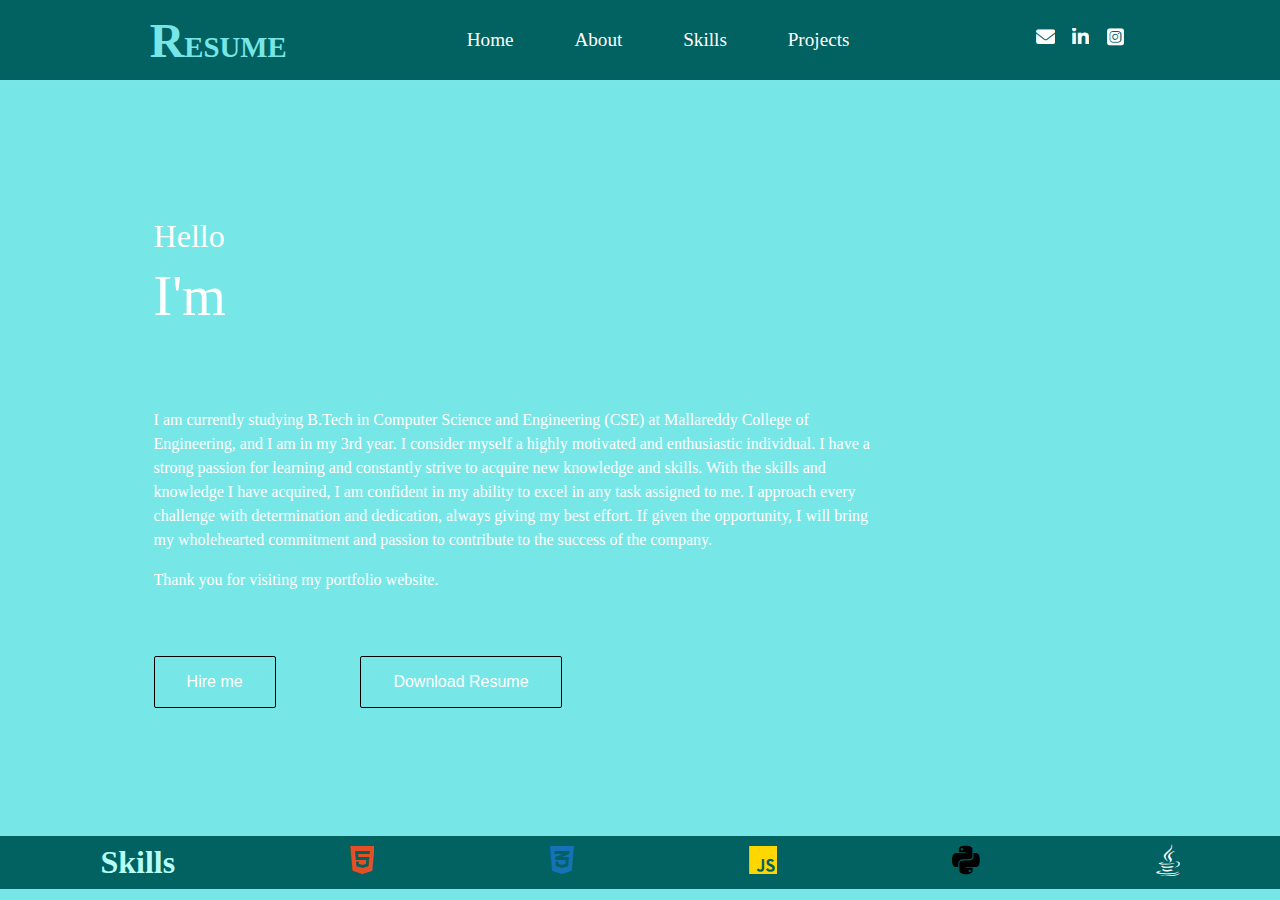
<file: index.html>
<!doctype html>
<html>
<head>
  <meta charset="utf-8" />
  <meta http-equiv="X-UA_Compatible" content="IE-edge" />
  <meta name="viewport" content="width-device-width, initial-scale=1.0" />
    <link rel="stylesheet" href="https://cdnjs.cloudflare.com/ajax/libs/font-awesome/6.2.1/css/all.min.css">
    <link rel="stylesheet" href="css/style.css" />
    <title>portfolio</title>
    <link rel="stylesheet" href="css/style.css" />
    <script>
        function download() {
          // Replace 'cv.pdf' with the actual filename and extension of your CV file
          var resumeUrl = 'more/resume.pdf';
          
          // Create a temporary link element
          var link = document.createElement('a');
          link.href = resumeUrl;
          link.download = 'resume.pdf';
          
          // Append the link to the document body
          document.body.appendChild(link);
          
          // Trigger the click event on the link
          link.click();
          
          // Remove the link from the document body
          document.body.removeChild(link);
        }
        function Hire() {
            var recipient = 'kaverimudhiraj2424@gmail.com';
            var subject = 'Hiring Inquiry';
            var mailtoLink = 'mailto:' + recipient + '?subject=' + encodeURIComponent(subject);
  
  // Open the default email client
            window.location.href = mailtoLink;
}
      </script>
</head>
<body>
<header>
    <nav>
    <a href="#" class="logo">
        <h2 ><span>R</span>ESUME</h2>
    </a>
    <ul>
        <li><a href="index.html">Home</a></li>
        <li><a href="about.html">About</a></li>
        <li><a href="skills.html">Skills</a></li>
        <li><a href="project.html">Projects</a></li>
    </ul>
    <div class="social-icons">
        <a href="mailto: kaverimudhiraj2424@gmail.com"><i class="fa fa-envelope"></i></a>
        <a href="https://www.linkedin.com/in/m-kaveri-542044245"><i class="fa-brands fa-linkedin-in"></i></a>
        <a href="https://www.instagram.com/kaveri_mudhiraj/"><i class="fa-brands fa-instagram-square"></i></a>
        
    </div>
    </nav>
    <div class="content-wrapper">
        <div class="content-left">
            <p class="lead">Hello</p>
            <div class="txt-content">
                <div class="normal_text">I'm</div>
                <div class="change_txt">Kaveri</div>
            </div>
            <p >
                I am currently studying B.Tech in Computer Science and Engineering (CSE) at Mallareddy College of Engineering, and I am in my 3rd year. I consider myself a highly motivated and enthusiastic individual. I have a strong passion for learning and constantly strive to acquire new knowledge and skills.

                With the skills and knowledge I have acquired, I am confident in my ability to excel in any task assigned to me. I approach every challenge with determination and dedication, always giving my best effort. If given the opportunity, I will bring my wholehearted commitment and passion to contribute to the success of the company.
                
                <p>Thank you for visiting my portfolio website.</p>
            </p>
            <button type="submit" onclick="Hire()">Hire me</button>
            <button type="submit" onclick="download()">Download Resume</button>

        </div>
        <div class="content-right"><img src="img/kav.jfif" /></div>
    </div>
    <div class="skills">
        <h2>Skills</h2>
        <div><i class="fa-brands fa-html5 html"></i></div>
        <div><i class="fa-brands fa-css3-alt css3"></i></div>
        <div><i class="fa-brands fa-js js"></i></div>
        <div><i class="fa-brands fa-python python"></i></div>
        <div><i class="fa-brands fa-java java"></i></div>
       
    </div>
</header>
</body>
</html>
</file>
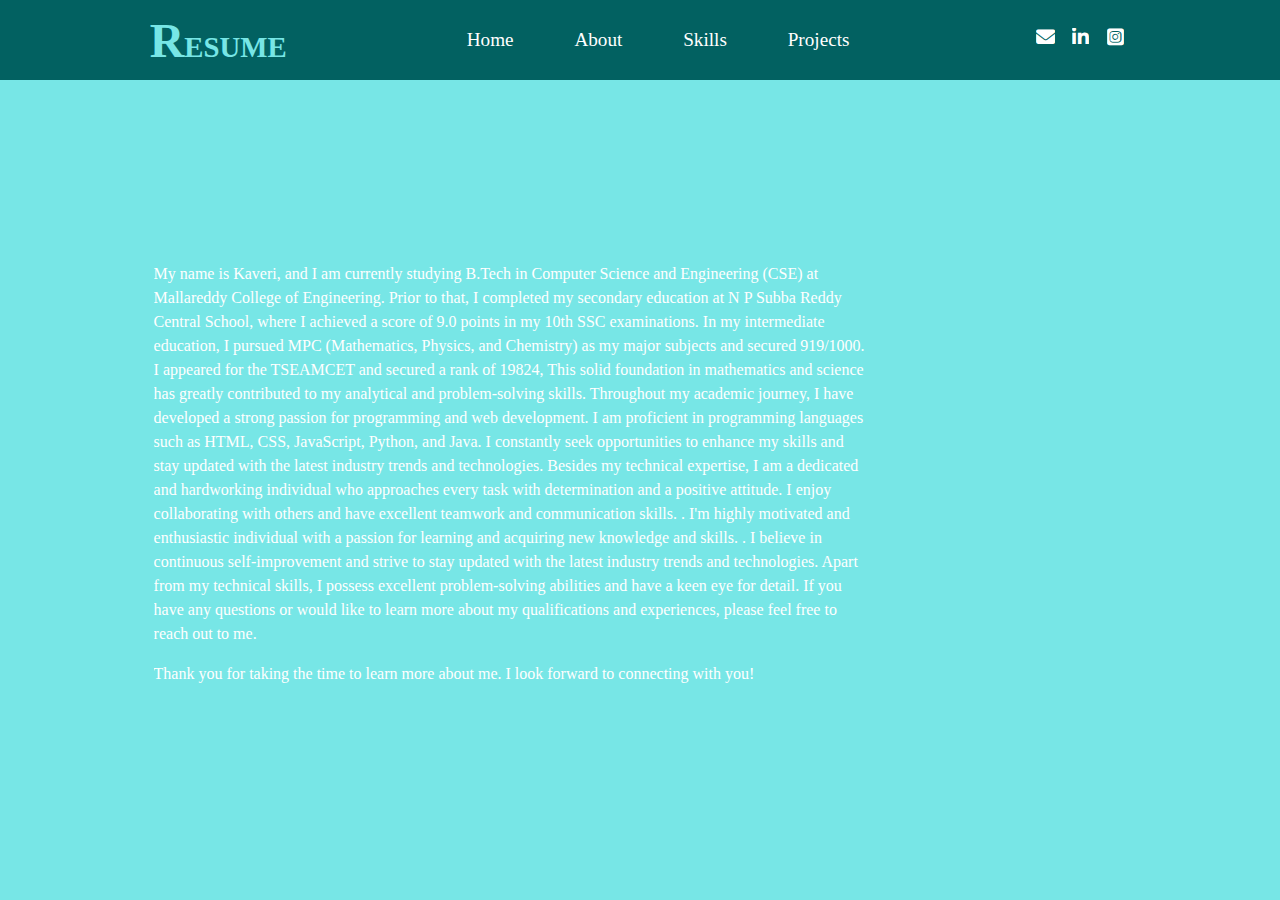
<file: about.html>
<!DOCTYPE html>
<html>

<head>
  <meta charset="utf-8" />
  <meta http-equiv="X-UA-Compatible" content="IE=edge" />
  <meta name="viewport" content="width=device-width, initial-scale=1.0" />
  <link rel="stylesheet" href="https://cdnjs.cloudflare.com/ajax/libs/font-awesome/6.2.1/css/all.min.css">
  <link rel="stylesheet" href="css/style.css" />
  <title>About</title>
  <link rel="stylesheet" href="css/style.css" />
</head>

<body>
  <header>
    <nav>
      <a href="#" class="logo">
        <h2><span>R</span>ESUME</h2>
      </a>
      <ul>
        <li><a href="index.html">Home</a></li>
        <li><a href="about.html">About</a></li>
        <li><a href="skills.html">Skills</a></li>
        <li><a href="project.html">Projects</a></li>
      </ul>
      <div class="social-icons">
        <a href="mailto:kaverimudhiraj2424@gmail.com"><i class="fa fa-envelope"></i></a>
        <a href="https://www.linkedin.com/in/kaveri-m-542044245/"><i class="fab fa-linkedin-in"></i></a>
        <a href="https://www.instagram.com/kaveri_mudhiraj/"><i class="fab fa-instagram-square"></i></a>
      </div>
    </nav>
    <div class="content-wrapper">
      <div class="content-left">
        <div class="change_tx">About Me</div>
        <p>
          My name is Kaveri, and I am currently studying B.Tech in Computer Science and Engineering (CSE) at Mallareddy College of Engineering. Prior to that, I completed my secondary education at N P Subba Reddy Central School, where I achieved a score of 9.0 points in my 10th SSC examinations.

          In my intermediate education, I pursued MPC (Mathematics, Physics, and Chemistry) as my major subjects and secured 919/1000.  I appeared for the TSEAMCET and secured a rank of 19824, This solid foundation in mathematics and science has greatly contributed to my analytical and problem-solving skills.

          Throughout my academic journey, I have developed a strong passion for programming and web development. I am proficient in programming languages such as HTML, CSS, JavaScript, Python, and Java. I constantly seek opportunities to enhance my skills and stay updated with the latest industry trends and technologies.

          Besides my technical expertise, I am a dedicated and hardworking individual who approaches every task with determination and a positive attitude. I enjoy collaborating with others and have excellent teamwork and communication skills. 

         . I'm highly motivated and enthusiastic individual with a passion for learning and acquiring new knowledge and skills.

          . I believe in continuous self-improvement and strive to stay updated with the latest industry trends and technologies.

          Apart from my technical skills, I possess excellent problem-solving abilities and have a keen eye for detail.

           If you have any questions or would like to learn more about my qualifications and experiences, please feel free to reach out to me.

          <p>Thank you for taking the time to learn more about me. I look forward to connecting with you!</p>
        </p>
      </div>
      <div class="content-right"><img src="img/kav.jfif" /></div>
    </div>
  </header>
</body>

</html>
</file>
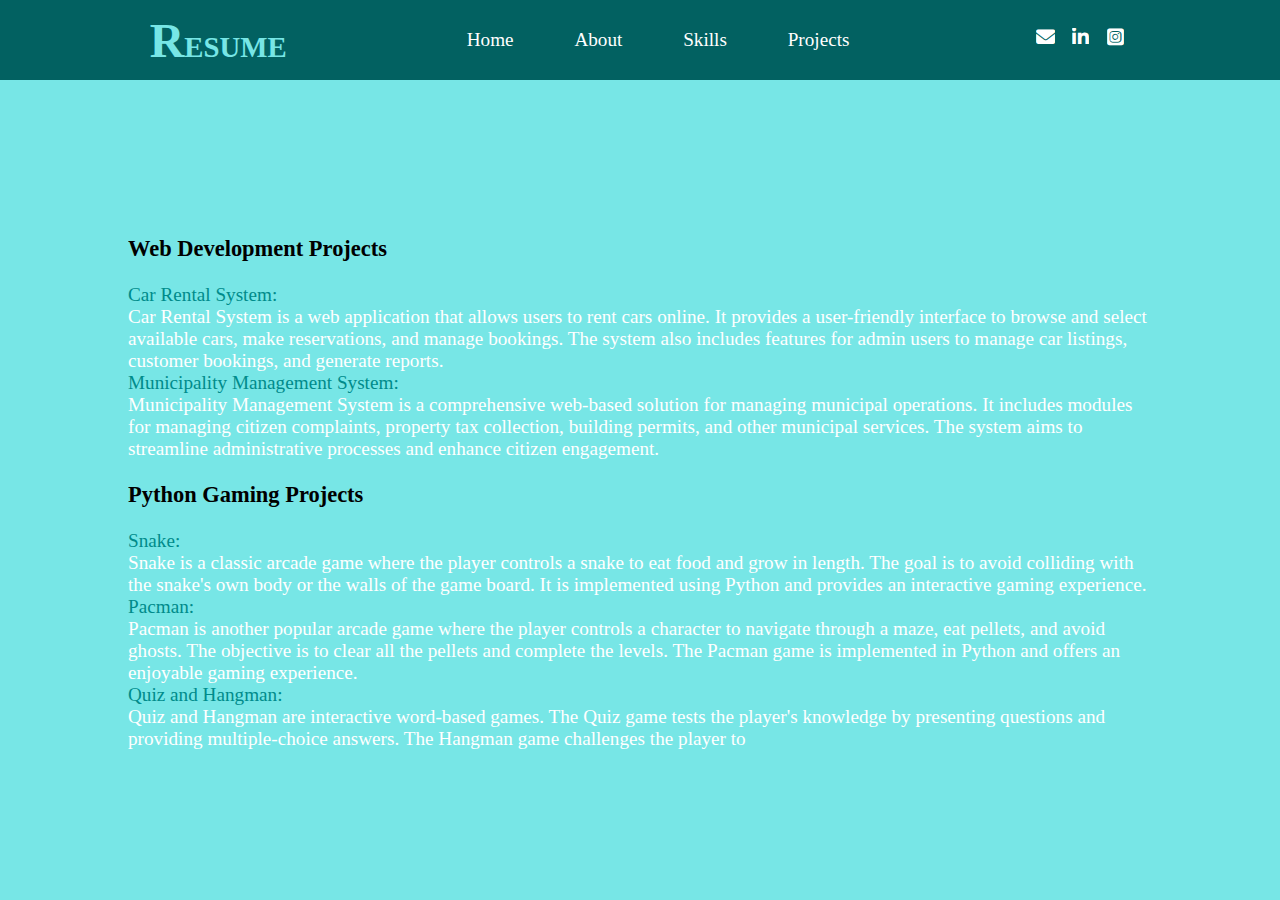
<file: project.html>
<!DOCTYPE html>
<html>

<head>
  <meta charset="utf-8" />
  <meta http-equiv="X-UA-Compatible" content="IE=edge" />
  <meta name="viewport" content="width=device-width, initial-scale=1.0" />
  <link rel="stylesheet" href="https://cdnjs.cloudflare.com/ajax/libs/font-awesome/6.2.1/css/all.min.css">
  <link rel="stylesheet" href="css/style.css" />
  <title>Projects</title>
  <link rel="stylesheet" href="css/style.css" />
</head>

<body>
  <header>
    <nav>
      <a href="#" class="logo">
        <h2><span>R</span>ESUME</h2>
      </a>
      <ul>
        <li><a href="index.html">Home</a></li>
        <li><a href="about.html">About</a></li>
        <li><a href="skills.html">Skills</a></li>
        <li><a href="project.html">Projects</a></li>
      </ul>
      <div class="social-icons">
        <a href="mailto:kaverimudhiraj2424@gmail.com"><i class="fa fa-envelope"></i></a>
        <a href="https://www.linkedin.com/in/kaveri-m-542044245/"><i class="fab fa-linkedin-in"></i></a>
        <a href="https://www.instagram.com/kaveri_mudhiraj/"><i class="fab fa-instagram-square"></i></a>
      </div>
    </nav>
    <div class="c">
      <div class="cl">
        <div class="change_tx">Projects</div>
        <br>
          <h3 class="pr">Web Development Projects</h3>
          <p class="space"><br></p>
          <ul>
            <li class="prr">Car Rental System:</li>
            <p>Car Rental System is a web application that allows users to rent cars online. It provides a user-friendly interface to browse and select available cars, make reservations, and manage bookings. The system also includes features for admin users to manage car listings, customer bookings, and generate reports.
            </p></p>
            <li class="prr">Municipality Management System:</li>
            <p>Municipality Management System is a comprehensive web-based solution for managing municipal operations. It includes modules for managing citizen complaints, property tax collection, building permits, and other municipal services. The system aims to streamline administrative processes and enhance citizen engagement.</p>
          </ul>
<br>
          <h3 class="pr">Python Gaming Projects</h3>
          <br>
          <ul>
            <li class="prr">Snake:</li>
            <p>Snake is a classic arcade game where the player controls a snake to eat food and grow in length. The goal is to avoid colliding with the snake's own body or the walls of the game board. It is implemented using Python and provides an interactive gaming experience.
            </p></p>
            <li class="prr">Pacman:</li>
            <p>Pacman is another popular arcade game where the player controls a character to navigate through a maze, eat pellets, and avoid ghosts. The objective is to clear all the pellets and complete the levels. The Pacman game is implemented in Python and offers an enjoyable gaming experience.</p>
            <li class="prr">Quiz and Hangman:</li>
            <p>Quiz and Hangman are interactive word-based games. The Quiz game tests the player's knowledge by presenting questions and providing multiple-choice answers. The Hangman game challenges the player to</p>
          </ul>
        </div>
      </div>
    </div>
  </header>
</body>

</html>
</file>
<file: css/style.css>
@import url('https://fonts.googleapis.com/css2?family=Kaushan+Script&family=Montserrat:ital@1&family=Passion+One:wght@900&display=swap');


:root {
    --primary-bg-color : #026161;
    --secondary-bg-color : #77E6E6;
    --txt-white : #fff;
    --primary-color: #b7fff5;
    --box-shadow: 10px 10px black;
}

* {
    box-sizing: border-box;
    margin: 0;
    padding: 0;
    text-decoration: none;
    overflow: hidden;
    
}

a {
    color: var(--txt-white);
}
header{
    color: var(--txt-white);
    background-color: var(--secondary-bg-color);
    font-size: 1.2rem;
    min-height: 100vh;
    width: 100%;
}

nav {
    display: flex;
    justify-content:space-evenly;
    align-items: center;
    width: 100%;
    background: var(--primary-bg-color);
    height: 80px;
}

nav ul{
    display: flex;
    list-style: none;


}


nav ul li{
    padding: 1.5rem 0.5rem;
    margin: 0 1.4rem;
    position: relative;
}

.social-icons a{
    padding: 0.7rem 0.2rem;
    margin:0 0.2rem;
    
}
.logo{
    color:var(--secondary-bg-color);
}
.logo span{
    font-size: 3rem;
}

nav ul li a::after{
    content: "";
    position: absolute;
    height: 3px;
    background: var(--primary-color);
    width: 0%;
    left: 0;
    top: 50px;
    transition: all 0.3s;
    
}

nav ul li a:hover:after{
    width:100%;

}
.social-icons a:hover{
    color: var(--secondary-bg-color);
    
}
.submit{
    columns: var(--primary-bg-color);
}
.content-wrapper{
    display: flex;
    align-items: center;
    justify-content: space-around;
    width: 100%;
    height: 84vh;
    padding: 0 10%;
}
.content-left{
    width: 70%;
}
.c{
    display: flex;
    align-items: center;
    justify-content: space-around;
    width: 100%;
    height: 84vh;
    padding: 0 10%;
}
.cl{
    width: 100%;
}
.content-left .lead{
    font-size: 2rem;
    font-weight: 500;
}
 .txt_content{
    display: flex;
    width:100%;
    font-size:3rem;
 }
 .content-right{
    width: 10%;
 }
 .normal_text{
    font-size: 3.5rem;
    width:15%;
 }
 .change_txt{
    font-size: 3.5rem;
    color: var(--primary-bg-color);
    font-weight: 600;
    position: relative;
 }
.change_txt::before{
    content: "";
    position:absolute;
    top: 0;
    left:0;
    width: 100%;
    height: 100%;
    
    background: var(--secondary-bg-color);
    animation: animateTxt 5s steps(25) infinite;
 }
 .change_tx{
    font-size: 2.5rem;
    color: var(--primary-bg-color);
    font-weight: 600;
    position: relative;
 }
.change_tx::before{
    content: "";
    position:absolute;
    top: 0;
    left:0;
    width: 100%;
    height: 100%;
    
    background: var(--secondary-bg-color);
    animation: animateTxt 5s steps(25) infinite;
 }
 .pr{
    color:black;
 }
 .prr{
    color: darkcyan;
 }

 .content-left p{
    font-size: 1rem;
    line-height: 1.5rem;
    margin: 1rem 0;

 }
 .content-left button{
    display: inline-block;
    background: transparent;
    border: 1px solid rgb(0, 0, 0);
    color: #fff;
    padding: 1rem 2rem;
    margin: 2rem 5rem 0 0;
    font-size: 1rem;
    cursor:pointer;
    border-radius: 02px;
    transition: all 0.5s;

 }
 .content-left button:hover{
    background: var(--primary-bg-color);
    border: none;
    padding: 1rem 3rem;
 }
 .content-left button:active{
    transform: scale(0.95);
 }
.content-right{
    width: 20%;
    box-shadow: var(--box-shadow);
    border-radius: 10px;
    animation: imgAnimate 5s forwards;
    transform: translateX(300%);
    
}


 .content-right img{
    display: block;
    min-height: 100%;
    width: 100%;
    border-radius: 05px;

 }
 .skills{
    display:flex;
    justify-content:space-around;
    align-items:center;
    background: var(--primary-bg-color);
    color: #fff;
    width: 100%;
    padding: 0 01%;
 }

 .skills h2{
    font-size: 2.0rem;
    padding: 0.5rem 0;
    color: var(--primary-color);

 }
 .skills i{
    size: 2rem;
    font-size: 2rem;
    cursor: pointer;
 }
 

 .skills .html{
    color: #e44f26;
 }

.skills .css3{
    color: #1572b6;
}
.skills .js{
    color: #ffd700;
}
.skills .python{
    color: black;

}
.skills .java{
    color: white;
}
.skill {
    text-align:center;

    justify-content:space-around;
    align-items:center;
    background: var(--secondary-bg-color);
    color: #fff;
    width: 100%;

    
  }

  .skill h1 {
    margin-bottom: 20px;
    color: var(--primary-bg-color);
  }

  .skill ul {
    list-style-type: none;
    padding: 0;
    margin: 0;
  }

  .skill li {
    margin-bottom: 10px;
    animation: fadeIn 1s ease-in-out forwards;
  }
  .skill i{
    size: 2rem;
    font-size: 2rem;
    cursor: pointer;
 }
 
 .skill .html{
    color: #e44f26;
 }

.skill .css3{
    color: #1572b6;
}
.skill .js{
    color: #ffd700;
}
.skill .python{
    color: black;

}
.skill .java{
    color: white;
}
@keyframes fadeIn {
    from {
      opacity: 0;
      transform: translateY(30px);
    }
    to {
      opacity: 1;
      transform: translateY(10px);
    }
  }
@keyframes imgAnimate {
    to{
        transform: translateX(0);
        transform: skew(-3deg);
    }

    
}

@keyframes animateTxt {
    3%{
        left: 0;

    }
    30%{
        left: 100%;
    }
    80%{
        left: 100%;
    }
    100%{
        left: 0;
    }
    
}
</file>
